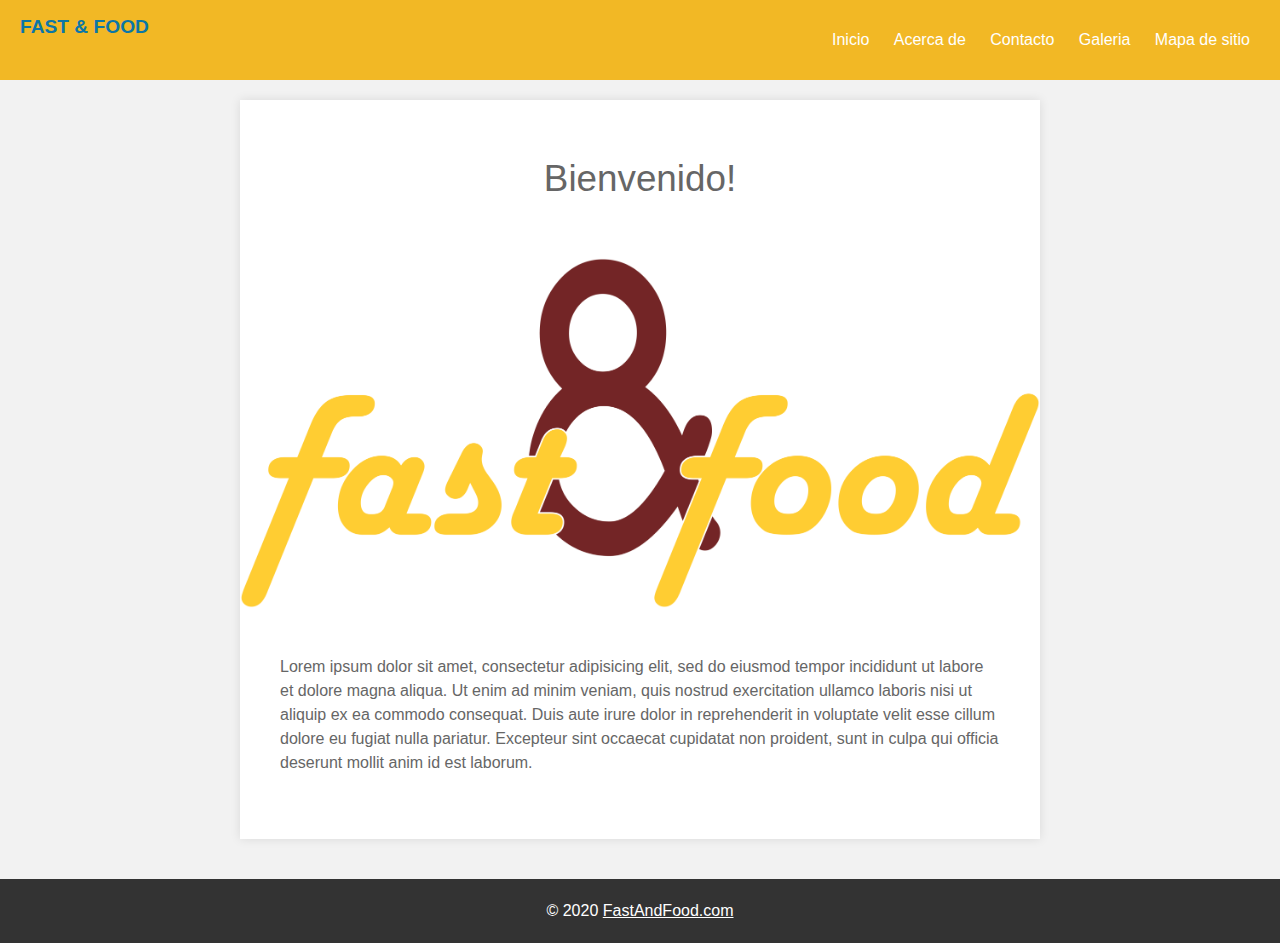
<file: ProyectoU3/index.html>
<!DOCTYPE html>
<html lang="es">
<head>
	<meta charset="utf-8">
	<title>Inicio</title>

        <link rel="stylesheet" href="style.css">
    
    
</head>

<body>
	
	<header id="main-header">
		
		<a id="logo-header" href="index.html">
            <span class="site-name">FAST & FOOD</span>
            
		</a> <!-- / #logo-header -->

		<nav>
			<ul>
				<li><a href="#">Inicio</a></li>
				<li><a href="#">Acerca de</a></li>
                <li><a href="#">Contacto</a></li>
                <li><a href="galeria2.html">Galeria</a></li>
				<li><a href="#">Mapa de sitio</a></li>
			</ul>
		</nav><!-- / nav -->

	</header><!-- / #main-header -->

	
	<section id="main-content">
	
		<article>
			<header>
				<h1>Bienvenido!</h1>
			</header>
			
			<img src="images/logo.png" alt="FastFood" />
			
			<div class="content">
				<p>Lorem ipsum dolor sit amet, consectetur adipisicing elit, sed do eiusmod tempor incididunt ut labore et dolore magna aliqua. Ut enim ad minim veniam, quis nostrud exercitation ullamco laboris nisi ut aliquip ex ea commodo consequat. Duis aute irure dolor in reprehenderit in voluptate velit esse cillum dolore eu fugiat nulla pariatur. Excepteur sint occaecat cupidatat non proident, sunt in culpa qui officia deserunt mollit anim id est laborum.</p>		

			</div>
			
		</article> <!-- /article -->
	
	</section> <!-- / #main-content -->
	
	<footer id="main-footer">
		<p>&copy; 2020 <a href="http://google.com">FastAndFood.com</a></p>
	</footer> <!-- / #main-footer -->

	
</body>
</html>
</file>
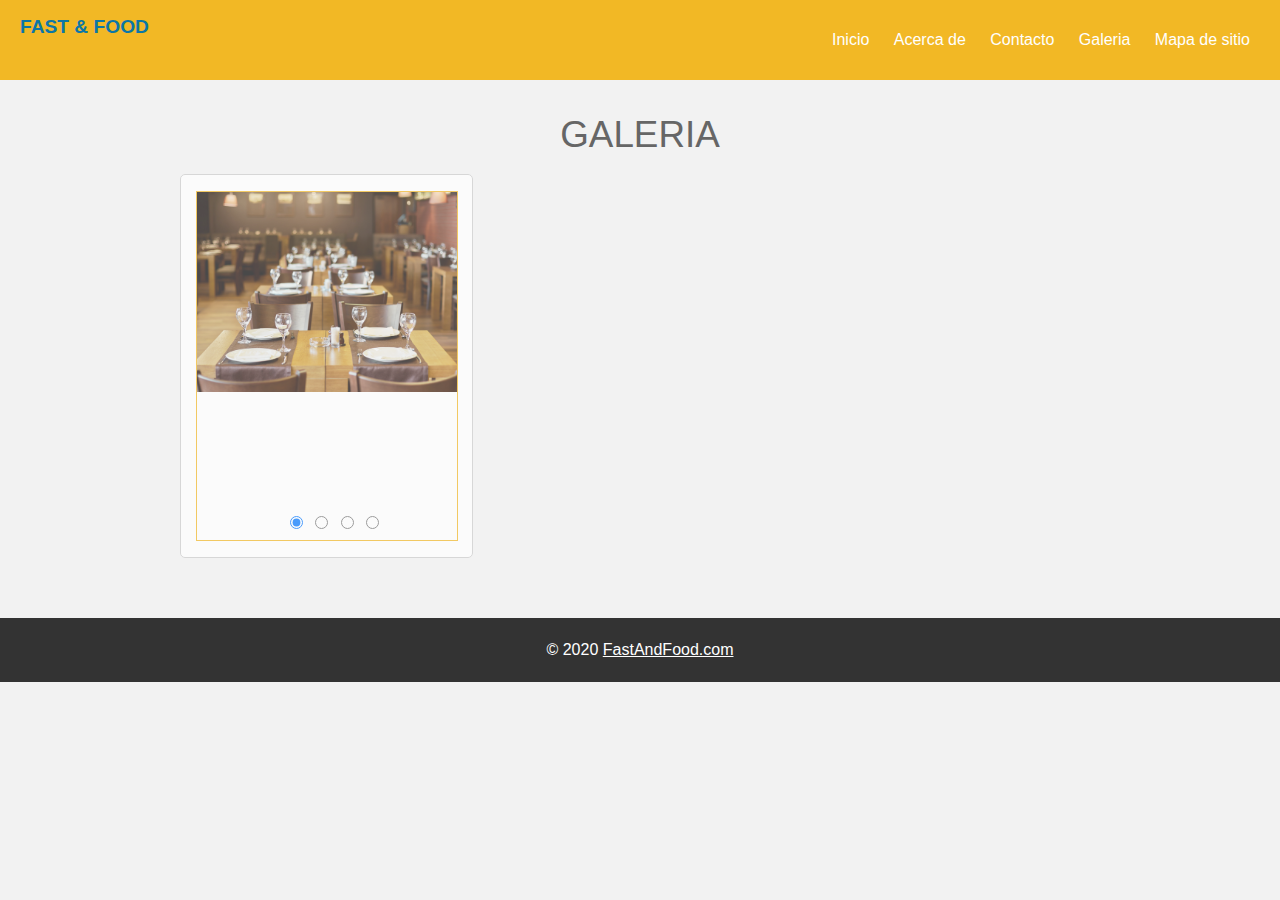
<file: ProyectoU3/galeria2.html>
<!DOCTYPE html>
<html lang="es">
<head>
	<meta charset="utf-8">
	<title>Galeria</title>

        <link rel="stylesheet" href="style.css">
    
        <style>
              
            #galeria {
                margin: 1rem auto;
                width:100%;
                max-width:960px;
                padding:0 20px 20px;
                box-sizing: border-box;
                column-count: 3;
    
                /* Espacio entre columnas */
                -moz-column-gap: 20px;
                -webkit-column-gap: 20px;
                column-gap: 20px;
                
                /* Filete entre columnas */
                /*-moz-column-rule: 1px solid #bbb;
                -webkit-column-rule: 1px solid #bbb;
                column-rule: 1px solid #bbb;*/
    
    
            }
            
            #galeria header {
                -webkit-column-span:all;
                column-span:all;
            }
    
            article {
                background:#fff;
                border-radius:5px;
                border:1px solid #ccc;
                margin:0 0 20px 0;
                text-align: center;
                max-width: 100%;
                filter: opacity(70%);
    
                /*Evitamos que se corte al cambiar de columna*/
                break-inside: avoid;
                page-break-inside: avoid;         
           
            }
            
            article img {
                width:100%;
            }
    
            article:hover {
                transition: .5s ease;
                filter: opacity(100%);
            }
    
            figure {
                padding:1rem;
                box-sizing: border-box;
            }
    
     
            /* Móviles en horizontal o tablets en vertical */
            @media (max-width: 767px) { 
                #galeria {
                    columns:2;
                }
    
            }
            
            /* Móviles en vertical */
    
            @media (max-width: 480px) {
                #galeria {
                    columns: 1;
                }
            }
    
        </style>
</head>

<body>
	
	<header id="main-header">
		
		<a id="logo-header" href="index.html">
             <span class="site-name">FAST & FOOD</span>
            
            
		</a> <!-- / #logo-header -->

		<nav>
			<ul>
				<li><a href="#">Inicio</a></li>
				<li><a href="#">Acerca de</a></li>
                <li><a href="#">Contacto</a></li>
                <li><a href="galeria2.html">Galeria</a></li>
				<li><a href="#">Mapa de sitio</a></li>
			</ul>
		</nav><!-- / nav -->

	</header><!-- / #main-header -->

    <main>
        <section id="galeria">
        <header>
            <h1>GALERIA</h1>
        </header>
        <article>
         <!--   <a target="_blank" href="https://www.google.com/logos/2017/logo17/logo17.html?hl=es-419">
                <figure>
                    <img src="images/image1.jpg" />
                    <figcaption>Imagen 1</figcaption>
                </figure>
            </a>
        </article>
        <article>
                <a target="_blank" href="https://www.google.com/logos/2017/logo17/logo17.html?hl=es-419">
                    <figure>
                        <img src="images/image2.jpg" />
                        <figcaption>Imagen 2</figcaption>
                    </figure>
                </a>
            </article>
            <article>
                    <a target="_blank" href="https://www.google.com/logos/2017/logo17/logo17.html?hl=es-419">
                        <figure>
                            <img src="images/image3.jpg" />
                            <figcaption>Imagen 3</figcaption>
                        </figure>
                    </a>
                </article>
            
        <article>
                <a target="_blank" href="https://www.google.com/logos/2017/logo17/logo17.html?hl=es-419">
                    <figure>
                        <img src="images/image4.jpg"/>
                        <figcaption>Imagen 4</figcaption>
                    </figure>
                </a>
            </article>

            <article>
            <a target="_blank" href="https://www.google.com/logos/2017/logo17/logo17.html?hl=es-419">
                <figure>
                    <img src="images/logo.png" />
                    <figcaption>Imagen 5</figcaption>
                </figure>
            </a>
        </article> -->
        <div class="galeria">
            <input type="radio" name="navegacion" id="_1" checked>
            <input type="radio" name="navegacion" id="_2">
            <input type="radio" name="navegacion" id="_3">
            <input type="radio" name="navegacion" id="_4"> 
            <img src="images/image1.jpg" width="300" height="400" alt="Galeria CSS 1" />
            <img src="images/image2.jpg" width="300" height="400"  alt="Galeria CSS 2"  />
            <img src="images/image3.jpg" width="300" height="400"  alt="Galeria CSS 3" />
            <img src="images/image4.jpg" width="300" height="400"  alt="Galeria CSS 4" />
          </div>
          
        </section>
    </main>
    
	<footer id="main-footer">
		<p>&copy; 2020 <a href="http://google.com">FastAndFood.com</a></p>
	</footer> <!-- / #main-footer -->

	
</body>
</html>
</file>
<file: ProyectoU3/style.css>
body {
	margin: 0;
	padding: 0;
	font-family: Helvetica, Arial, sans-serif;
	color: #666;
	background: #f2f2f2; 
	font-size: 1em;
	line-height: 1.5em;
}

h1 {
	font-size: 2.3em;
	line-height: 1.3em;
	margin: 15px 0;
	text-align: center;
	font-weight: 300;
}

p {
	margin: 0 0 1.5em 0;
}

img {
	max-width: 100%;
	height: auto;
}
/*Estas líneas de CSS las usaremos para dar estilo a la cabecera:*/

#main-header {
	background: #F2B825;
	color: white;
	height: 80px;
}	
	#main-header a {
		color: white;
	}

/*
 * Logo
 */
#logo-header {
	float: left;
	padding: 15px 0 0 20px;
	text-decoration: none;
}
	#logo-header:hover {
		color: #0b76a6;
	}
	
	#logo-header .site-name {
		display: block;
		font-weight: 700;
		font-size: 1.2em;
	}
	
	#logo-header .site-desc {
		display: block;
		font-weight: 300;
		font-size: 0.8em;
		color: #999;
	}
	

/*
 * Navegación
 */
nav {
	float: right;
}
	nav ul {
		margin: 0;
		padding: 0;
		list-style: none;
		padding-right: 20px;
	}
	
		nav ul li {
			display: inline-block;
			line-height: 80px;
		}
			
			nav ul li a {
				display: block;
				padding: 0 10px;
				text-decoration: none;
			}
			
				nav ul li a:hover {
					background: #0b76a6;
				}
/*Con estos estilos aplicaremos diseño al contenido:*/

#main-content {
	background: white;
	width: 90%;
	max-width: 800px;
	margin: 20px auto;
	box-shadow: 0 0 10px rgba(0,0,0,.1);
}

	#main-content header,
	#main-content .content {
		padding: 40px;
	}
/*Y por último, con esto estilizaremos el pie de página:*/

#main-footer {
	background: #333;
	color: white;
	text-align: center;
	padding: 20px;
	margin-top: 40px;
}
	#main-footer p {
		margin: 0;
	}
	
	#main-footer a {
		color: white;
	}


	* 	  
	  .galeria {
		height: calc( 300px + 3em);
		width: 260px;
		margin:1em auto;
		border: 1px solid #F2B825;
		position: relative;  
	  }
	  
	  .galeria img {
		position: absolute;
		top: 0;
		left: 0;
		opacity: 0;
		transition: opacity 3s;
	  }
	  
	  .galeria input[type=radio] {
		position: relative;
		bottom: calc(-300px - 1.5em);
		left: .5em;
	  }
	  
	  .galeria input[type=radio]:nth-of-type(1):checked ~ img:nth-of-type(1) {
		opacity: 1;
	  }
	  
	  .galeria input[type=radio]:nth-of-type(2):checked ~ img:nth-of-type(2) {
		opacity: 1;
	  }
	  
	  .galeria input[type=radio]:nth-of-type(3):checked ~ img:nth-of-type(3) {
		opacity: 1;
	  }
	  
	  .galeria input[type=radio]:nth-of-type(4):checked ~ img:nth-of-type(4) {
		opacity: 1;
	  }
</file>
